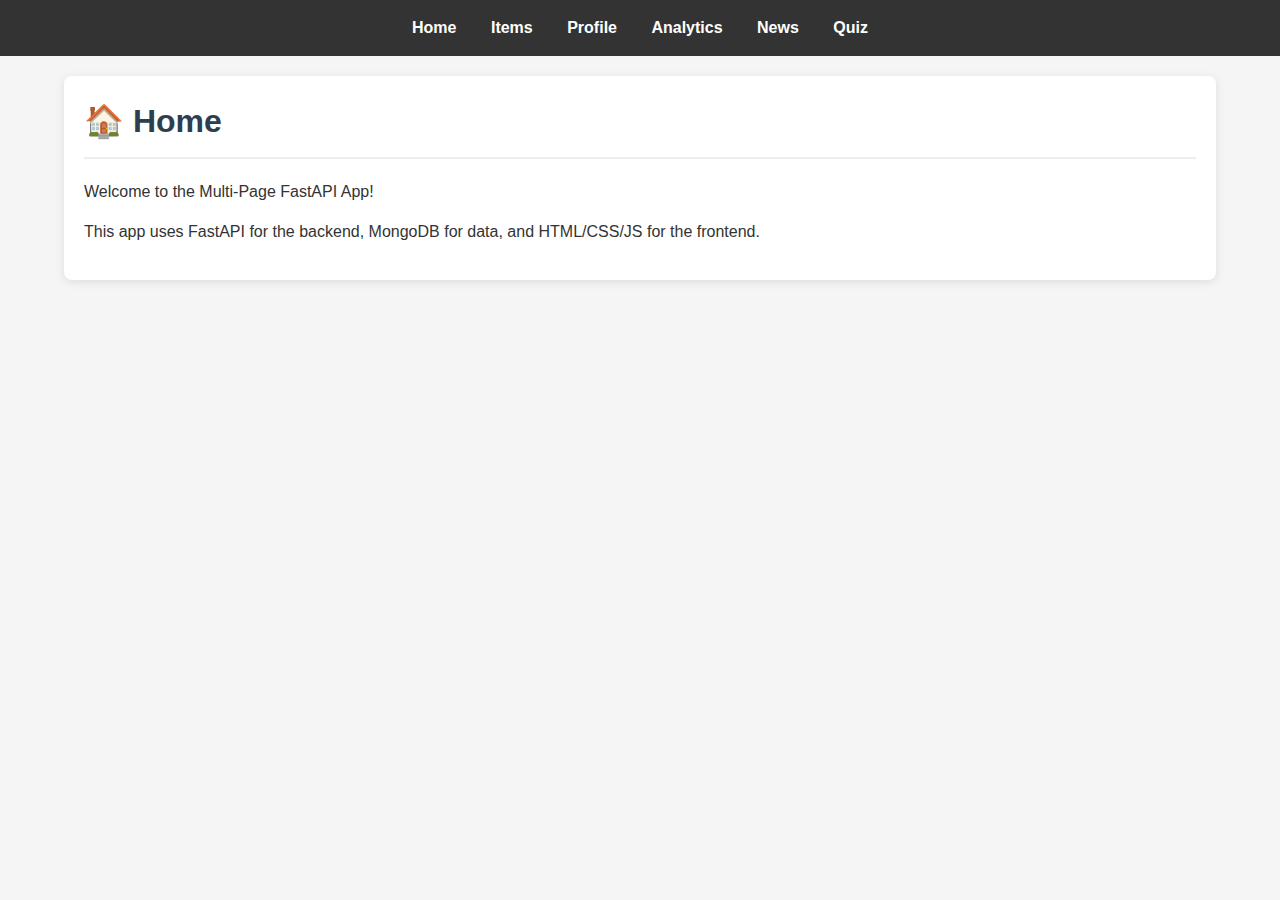
<file: frontend/index.html>
<!DOCTYPE html>
<html lang="en">
<head>
  <meta charset="UTF-8" />
  <title>Home</title>
  <link rel="stylesheet" href="style.css" />
</head>
<body>
  <nav>
    <!-- Excited for the new Mission Impossible movie ? -->
    <a href="index.html">Home</a>
    <a href="items.html">Items</a>
    <a href="profile.html">Profile</a>
    <a href="analytics.html">Analytics</a>
    <a href="news.html">News</a>
    <a href="quiz.html">Quiz</a> <!-- Added Quiz link by Akshat in index.html-->
  </nav>
  <div class="container">
    <h1>🏠 Home</h1>
    <p>Welcome to the Multi-Page FastAPI App!</p>
    <p>This app uses FastAPI for the backend, MongoDB for data, and HTML/CSS/JS for the frontend.</p>
  </div>
</body>
</html>
</file>
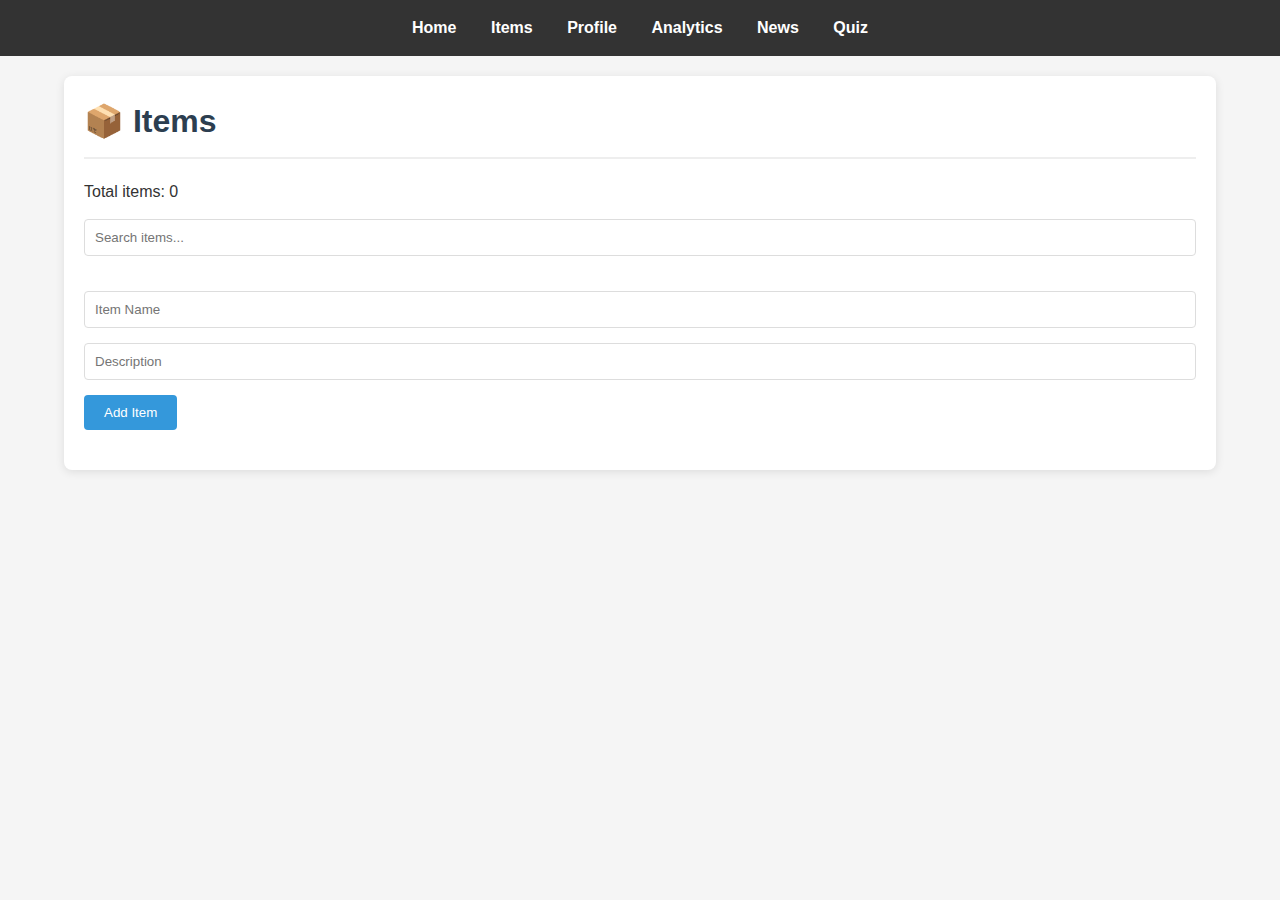
<file: frontend/items.html>
<!DOCTYPE html>
<html lang="en">
<head>
  <meta charset="UTF-8" />
  <title>Items</title>
  <link rel="stylesheet" href="style.css" />
</head>
<body>
  <nav>
    <a href="index.html">Home</a>
    <a href="items.html">Items</a>
    <a href="profile.html">Profile</a>
    <a href="analytics.html">Analytics</a>
    <a href="news.html">News</a>
    <a href="quiz.html">Quiz</a> <!-- Added Quiz link by Akshat in items.html-->
  </nav>
  <div class="container">
    <h1>📦 Items</h1>
    <p id="itemCount">Total items: 0</p>
    <input type="text" id="search" placeholder="Search items..." />
    <form id="itemForm">
      <input type="text" id="name" placeholder="Item Name" required />
      <input type="text" id="description" placeholder="Description" required />
      <button type="submit">Add Item</button>
    </form>
    <ul id="itemList"></ul>
  </div>

  <script src="scripts/items.js"></script>
</body>
</html>
</file>
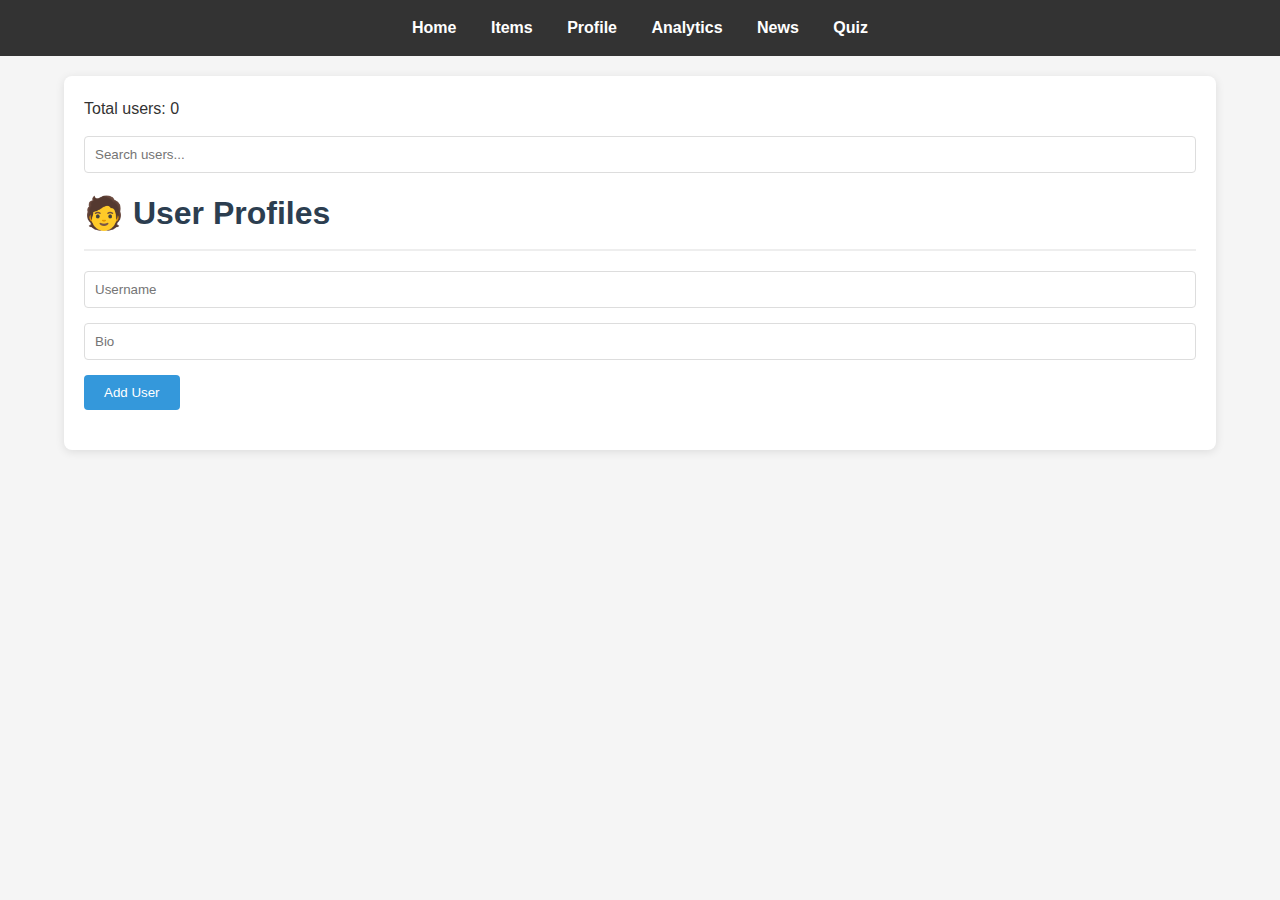
<file: frontend/profile.html>
<!DOCTYPE html>
<html lang="en">
<head>
  <meta charset="UTF-8" />
  <title>Profiles</title>
  <link rel="stylesheet" href="style.css" />
</head>
<body>
  <nav>
    <a href="index.html">Home</a>
    <a href="items.html">Items</a>
    <a href="profile.html">Profile</a>
    <a href="analytics.html">Analytics</a>
    <a href="news.html">News</a>
    <a href="quiz.html">Quiz</a> <!-- Added Quiz link by Akshat in profile.html-->
  </nav>
  <div class="container">
    <!-- Please suggest some good music, I am tired of my playlist -->
    <p id="userCount">Total users: 0</p><!-- by vishal change from userCounts to userCount <p id="userCounts">Total users: 0</p> -->
    <input type="text" id="search" placeholder="Search users..." />
    <h1>🧑 User Profiles</h1>
    <form id="userForm">
      <input type="text" id="username" placeholder="Username" required />
      <input type="text" id="bio" placeholder="Bio" required />
      <button type="submit">Add User</button>
    </form>
    <ul id="userList"></ul>
  </div>

  <script src="scripts/profile.js"></script>
</body>
</html>
</file>
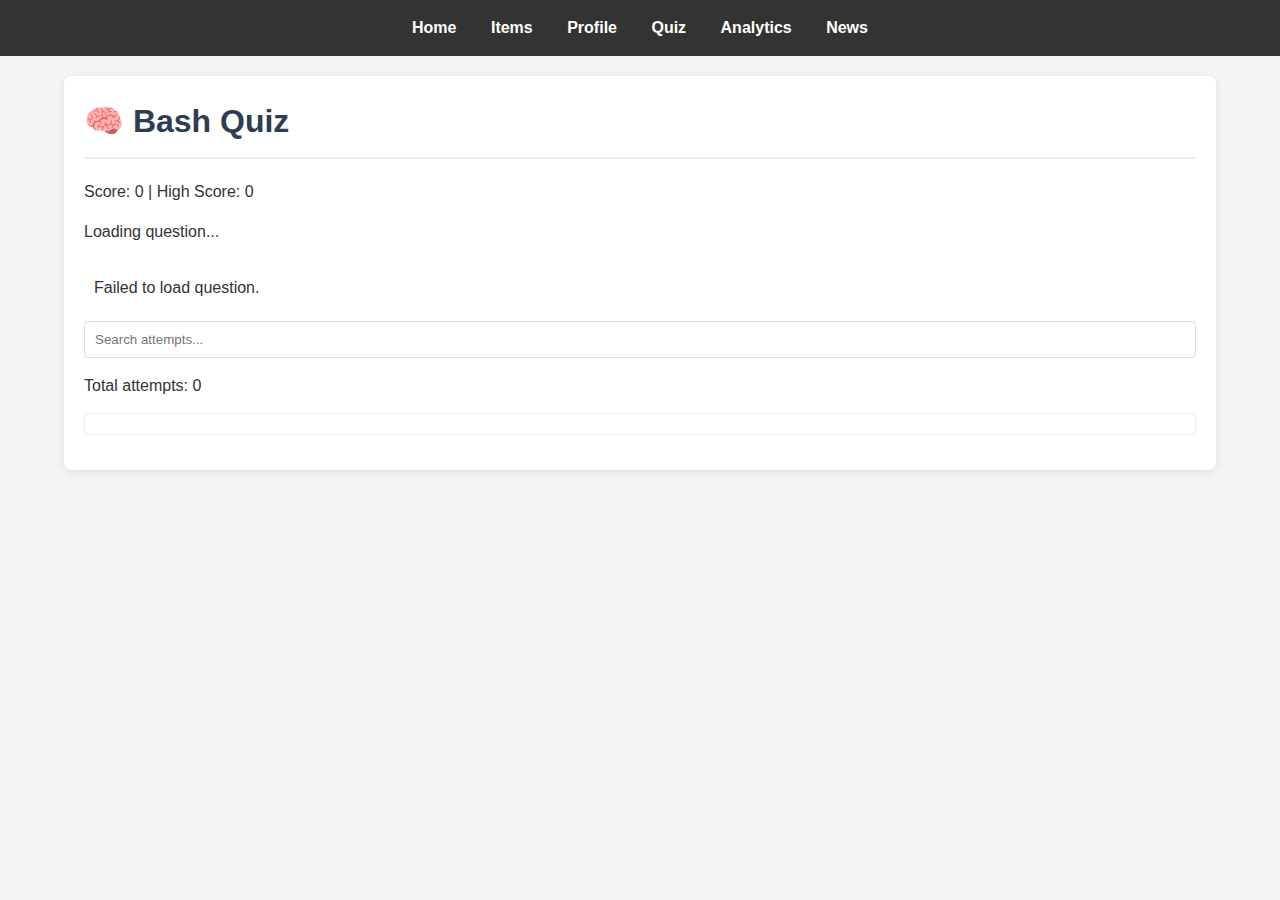
<file: frontend/quiz.html>
<!DOCTYPE html>
<html lang="en">
<head>
  <meta charset="UTF-8" />
  <title>Bash Quiz</title>
  <link rel="stylesheet" href="style.css" />
</head>
<body>
  <nav>
    <a href="index.html">Home</a>
    <a href="items.html">Items</a>
    <a href="profile.html">Profile</a>
    <a href="quiz.html">Quiz</a>
    <a href = "analytics.html">Analytics</a> <!-- Akshat added this -->
    <a href = "news.html">News</a> <!-- Akshat added This -->
  </nav>
  <div class="container">
    <h1>🧠 Bash Quiz</h1>
    <p id="scoreDisplay">Score: 0 | High Score: 0</p>
    <div id="question">Loading question...</div>
    <form id="answerForm"></form>
    <p id="feedback"></p>
    <button id="resetBtn" class="hidden">Reset Quiz</button>
    <input type="text" id="search" placeholder="Search attempts..." />
    <p id="attemptCount">Total attempts: 0</p>
    <div id="attemptList" class="attempt-scrollable"></div>
  </div>
  <script src="scripts/quiz.js"></script>
</body>
</html>
</file>
<file: frontend/style.css>
/* General Styling */
* {
    margin: 0;
    padding: 0;
    box-sizing: border-box;
    font-family: 'Arial', sans-serif;
  }
  
  body {
    background-color: #f5f5f5;
    color: #333;
    line-height: 1.6;
  }
  
  .container {
    width: 90%;
    max-width: 1200px;
    margin: 20px auto;
    padding: 20px;
    background-color: #fff;
    border-radius: 8px;
    box-shadow: 0 2px 10px rgba(0, 0, 0, 0.1);
  }
  
  /* Navigation */
  nav {
    background-color: #333;
    padding: 15px 0;
    text-align: center;
  }
  
  nav a {
    color: #fff;
    text-decoration: none;
    margin: 0 15px;
    font-weight: bold;
    transition: color 0.3s;
  }
  
  nav a:hover {
    color: #f0db4f;
  }
  
  /* Typography */
  h1 {
    color: #2c3e50;
    margin-bottom: 20px;
    padding-bottom: 10px;
    border-bottom: 2px solid #eee;
  }
  
  p {
    margin-bottom: 15px;
  }
  
  /* Forms */
  form {
    margin: 20px 0;
  }
  
  input[type="text"], 
  input[type="password"], 
  textarea, 
  select {
    width: 100%;
    padding: 10px;
    margin-bottom: 15px;
    border: 1px solid #ddd;
    border-radius: 4px;
  }
  
  button, 
  input[type="submit"] {
    background-color: #3498db;
    color: white;
    border: none;
    padding: 10px 20px;
    cursor: pointer;
    border-radius: 4px;
    transition: background-color 0.3s;
  }
  
  button:hover, 
  input[type="submit"]:hover {
    background-color: #2980b9;
  }
  
  /* Lists */
  ul {
    list-style-position: inside;
    margin: 15px 0;
  }
  
  li {
    padding: 10px;
    border-bottom: 1px solid #eee;
  }
  
  li:last-child {
    border-bottom: none;
  }
  
  /* Radio buttons */
  label {
    display: block;
    margin: 10px 0;
    cursor: pointer;
  }
  
  /* News items */
  .news-item {
    padding: 15px;
    margin-bottom: 15px;
    border: 1px solid #eee;
    border-radius: 4px;
    background-color: #fff;
  }
  
  .news-item h3 {
    margin-bottom: 10px;
  }
  
  .news-item a {
    color: #3498db;
    text-decoration: none;
  }
  
  .news-item a:hover {
    text-decoration: underline;
  }
  
  /* Scrollable areas */
  .news-scrollable, 
  .attempt-scrollable {
    max-height: 500px;
    overflow-y: auto;
    padding: 10px;
    border: 1px solid #eee;
    border-radius: 4px;
    margin: 15px 0;
  }
  
  /* Quiz specific */
  .hidden {
    display: none;
  }
  
  #feedback {
    padding: 10px;
    margin: 10px 0;
    border-radius: 4px;
  }
  
  /* Analytics */
  #stats {
    display: grid;
    grid-template-columns: repeat(auto-fill, minmax(250px, 1fr));
    gap: 15px;
    margin-bottom: 20px;
  }
  
  #stats p {
    padding: 10px;
    background-color: #f9f9f9;
    border-radius: 4px;
    border-left: 4px solid #3498db;
  }
  
  /* Loading indicator */
  #loading {
    text-align: center;
    padding: 20px;
    font-style: italic;
    color: #777;
  }
  
  /* Responsive design */
  @media (max-width: 768px) {
    .container {
      width: 95%;
      padding: 15px;
    }
    
    nav a {
      display: block;
      margin: 5px 0;
    }
    
    #stats {
      grid-template-columns: 1fr;
    }
  }
</file>
